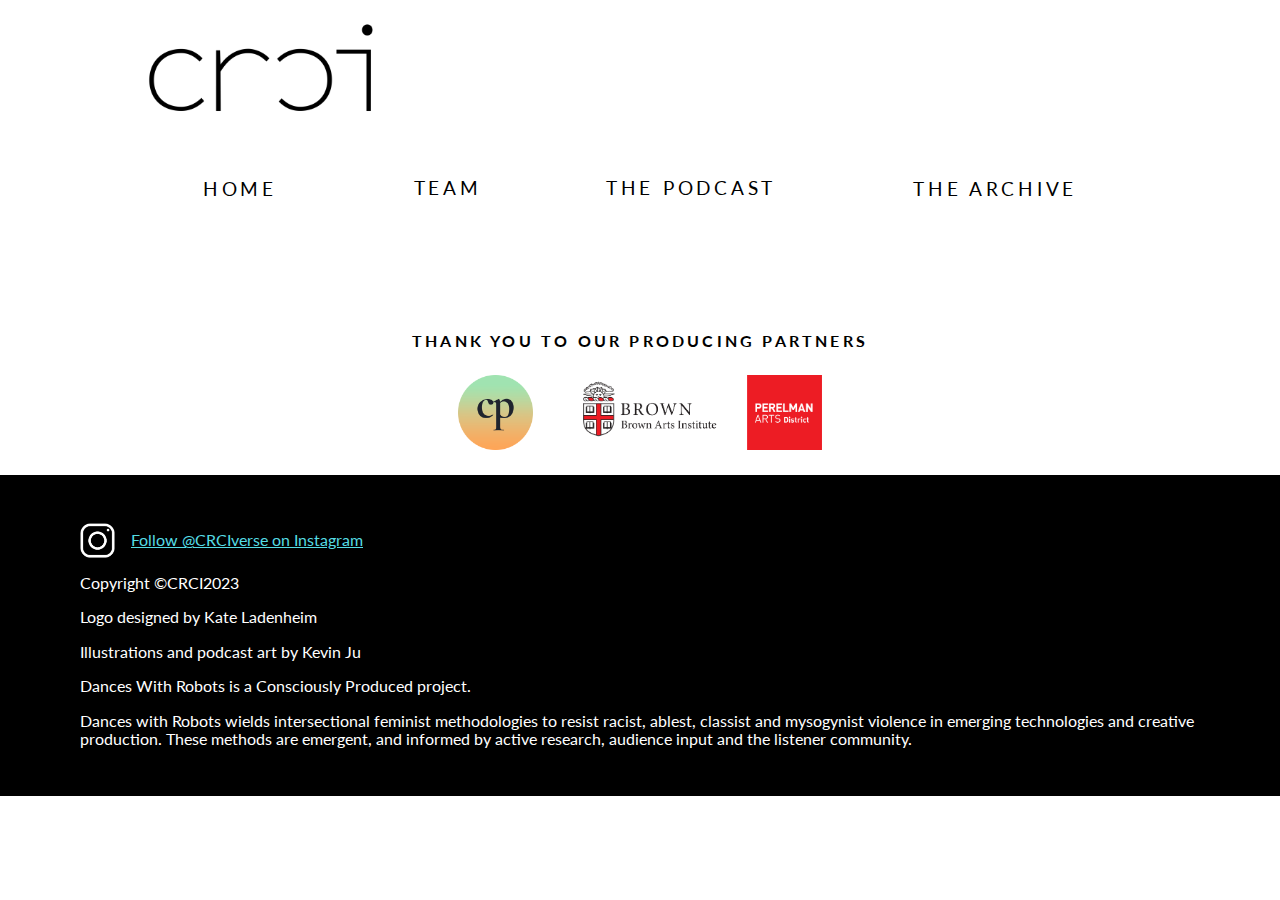
<file: podcast2.html>
<!DOCTYPE html>

<html lang="en">

    <head>
        <meta charset="UTF-8">
        <meta http-equiv="X-UA-Compatible" content="IE=edge">
        <meta name="viewport" content="width=device-width, initial-scale=1.0">
        <title>The Dances With Robots Podcast</title>
        <link rel="stylesheet" href="css/normalize.css">
        <link rel="stylesheet" href="css/styles.css">
        <style>
            @import url('https://fonts.googleapis.com/css2?family=Lato:ital,wght@0,300;0,400;0,700;0,900;1,300;1,400;1,700;1,900&display=swap');
        </style>
         <link rel="icon" type="image/x-icon" href="/images/CRCI_Human 01.jpg">
    </head>
    <body>
 <header>
        <a class="logo" href="https://www.danceswithrobots.org"><img class="logo" src="images/CRCI-logo.png" alt="thin, rounded lowercase letters spell out crci, with the second c being backwards"></a>
        <nav>
            <a href="https://www.danceswithrobots.org">Home</a>
             <div class="dropdown">
    <button class="dropbtn">Team</button>
    <div class="dropdown-content">
      <a href="/team">Season 1</a>
      <a href="/team2">Season 2</a>
    </div>
  </div>
             <div class="dropdown">
    <button class="dropbtn">The Podcast</button>
    <div class="dropdown-content">
      <a href="/podcast">Season 1</a>
      <a href="/podcast2">Season 2</a>
    </div>
  </div>
            <a href="https://www.are.na/choreographicinterfaces">The Archive</a>
        </nav>
    </header>
        <main>
           
        </main>
        <section class="sponsor">
                <h5>Thank You To Our Producing Partners</h5>
                <div class="sponsorImg">
                    <img src="images/CPtoken_OG.png" alt="ConsciouslyProduced Logo"></img>
                <img src="images/Brown-Perelman.png" alt="Brown Arts Institute and Perelman Arts District logo"></img>
                </div>
            </section>
        <footer>
            <div class="mediaLinks">   
                <img class="instagramLogo" src="images/white-instagram-logo.png" alt="Instagram logo" aria-describedby="instaDesc"></img>
                <a id="instaDesc" href="https://instagram.com/crciverse?igshid=YmMyMTA2M2Y=">Follow @CRCIverse on Instagram</a>
            </div>
            <p>Copyright ©CRCI2023</p>
            <p class="logoCredit">Logo designed by Kate Ladenheim</p>
            <p>Illustrations and podcast art by Kevin Ju</p>
            <p>Dances With Robots is a Consciously Produced project.</p>
            <p class="valueLang">Dances with Robots wields intersectional feminist methodologies to resist racist, ablest, classist and mysogynist violence in emerging technologies and creative production. These methods are emergent, and informed by active research, audience input and the listener community.</p>
        </footer>
    </body>
</file>
<file: css/styles.css>
/* Global */

body {
    font-family: 'Lato';
}

/* Header */
header {
    margin: 0% 10%;
}

.logo {
    height: 150px;
}

nav {
    display: flex;
    flex-direction: row;
    justify-content: space-around;
    font-family: 'Lato';
    margin-top: 1em;
    margin-bottom: 3em;
    font-size: 16pt;
}

nav a {
    text-decoration: none;
    color: black;
    text-transform: uppercase;
    letter-spacing: 0.2em;
    padding: 0.25em 1em 0.1em 1em;
    border-bottom: white solid 1px;
    font-size: 14pt;
}


nav a:hover {
    border-bottom: solid 1px;
}

.dropdown {
  float: left;
  overflow: hidden;
}

.dropdown .dropbtn {
  font-size: 14pt;  
  border: none;
  outline: none;
  color: black;
  background-color: inherit;
  font-family: 'Lato';
    text-transform: uppercase;
  margin: 0;
    letter-spacing: 0.2em;
}


.dropdown-content {
  display: none;
  position: absolute;
  background-color: #f9f9f9;
  min-width: 160px;
  box-shadow: 0px 8px 16px 0px rgba(0,0,0,0.2);
  z-index: 1;
}

.dropdown-content a {
  float: none;
  color: black;
  padding: 12px 16px;
  text-decoration: none;
  display: block;
  text-align: left;
}

.dropdown-content a:hover {
  background-color: #ddd;
}

.dropdown:hover .dropdown-content {
  display: block;
}

/* Index */

.hero {
    position: relative;
}

.heroImage {
    width: 100%;
}

.heroImageDesc {
    text-align: center;
}

.heroImageDescBox {
    width: 300px;
    background-color: rgba(22, 67, 69, 0.9);
    padding: 5px 10px;
    color: white;
    position: absolute;
    top: 100px;
    right: 10px;
}

.introText {
    padding: 1em 5em 3em 5em;
}


.introText h4 {
    font-size: 20pt;
}

.introText p {
    font-size: 12pt;
}

.introText h5 {
    margin-block-end: 0em;
    text-transform: uppercase;
    letter-spacing: 0.2em;
    font-size: 12pt;
}

/* About */

.bio {
    display: flex;
    padding: 1em 5em 3em 5em;
}

.bio img {
    height: 300px;
    margin-right: 2em;
}

.bio h5 {
    margin-block-start: 0em;
    font-size: 14pt;
    text-transform: uppercase;
    letter-spacing: 0.2em;
}

.bio a {
    color: #328589;
    text-decoration: none;
}

.bio a:hover {
    text-decoration: underline;
}

.skybetter {
    padding-top: 2em;
}

.contributors {
    padding: 1em 5em 3em 5em;
}

.contributors h4 {
    text-transform: uppercase;
    letter-spacing: 0.2em;
    font-size: 12pt;
    text-align: center;
}

.contributors h5 {
    margin-block-end: 0em;
    text-transform: uppercase;
    letter-spacing: 0.2em;
    padding-top: 2em;
    font-size: 12pt;
    text-align: center;
}

.contributors a {
    color: #328589;
}

#skybetterDesc, #michaudDesc, #gowDesc, #lawsonDesc, #mosesDesc, #kartikDesc, #hallDesc, #sankaramDesc {
    font-style: italic;
}


/* Podcast */

.heroImageDescBoxPod {
    width: 300px;
    background-color: rgba(180, 180, 180, 0.9);
    padding: 5px 10px;
    color: white;
    position: absolute;
    top: 280px;
    right: 10px;
    padding-bottom: 50px;
}

.pod {
    display: flex;
}

.pod img {
    height: 250px;
    padding-left: 20px;
    padding-top: 20px;
}

.episode {
    padding: 1em 5em 0em 5em;
}

.episode h5 {
    margin-block-end: 0em;
    text-transform: uppercase;
    letter-spacing: 0.2em;
    font-size: 12pt;
}

.podcastLinks {
    text-transform: uppercase;
    letter-spacing: 0.1em;
    font-size: 10pt;
}
.podcastLinks a{
    color: #328589;
    padding-right: 2em;
}

.archive {
    text-align: center;
}

.archive a{
    color: #328589;
    text-transform: uppercase;
    letter-spacing: 0.1em;
    font-size: 10pt;
}

.sponsor h5 {
    margin-block-end: 0em;
    text-transform: uppercase;
    letter-spacing: 0.2em;
    padding-top: 4em;
    font-size: 12pt;
    text-align: center;
}

.sponsor img {
    height: 75px;
    padding: 25px;
}

.sponsorImg {
    display: flex;
    flex-direction: row;
    justify-content: center;
}

/* Footer */

footer {
    font-family: 'Lato';
    color: white;
    background-color: black;
    padding: 3em 5em;
}

footer .photoCredit {
    margin-top: 0px;
}

footer .copyright {
    margin-bottom: 0px;
}

footer p {
    margin-block-end: 0em;
}

footer a{
    color: #55DCE4;
}

.instagramLogo {
    height: 35px;
}

.mediaLinks {
    display: flex;
}

.mediaLinks a {
    margin-block-start: 0.5em;
    padding-left: 1em;
}

/* Small screen devices (800px and above) */
@media only screen and (max-width: 600px) {

/* Mobile Optimization - Homepage */

    header {
        text-align: center;
    }

    nav {
        flex-direction: column;
    }
    
    nav a {
       padding: .5em;
    }

/*     .heroImage {
        height: 16em;
        width: fit-content;
    } */

    .heroImageDescBoxPod {
        visibility: hidden;
    }

    .heroImageDescBox {
        visibility: hidden;
    }

    .introText {
        padding: 2em;
    }

    footer {
        padding: 2em;
    }

    /* Mobile Optimization - About */

    .bio {
        flex-direction: column;
        padding: 2em;
    }

    .bio h5 {
        text-align: center;
    }

    .bio img {
        margin-right: 0px;
        margin-bottom: 1em;
        width: auto;
        height: auto;
    }

    .contributors {
        padding: 2em;
    }

     /* Mobile Optimization - Podcast*/

     .episode {
        padding: 2em;
       text-align: center;
     }

    .pod {
        display: block;
        text-align: center;
    }

     .podcastLinks {
        display: flex; 
        flex-direction: column;
        text-align: center;
     }

    .podcastLinks a {
        padding: 0.5em;
    }

    .sponsorImg {
        flex-direction: column;
    }

    .sponsor img {
        height: auto;
        width: auto;
    }
}
</file>
